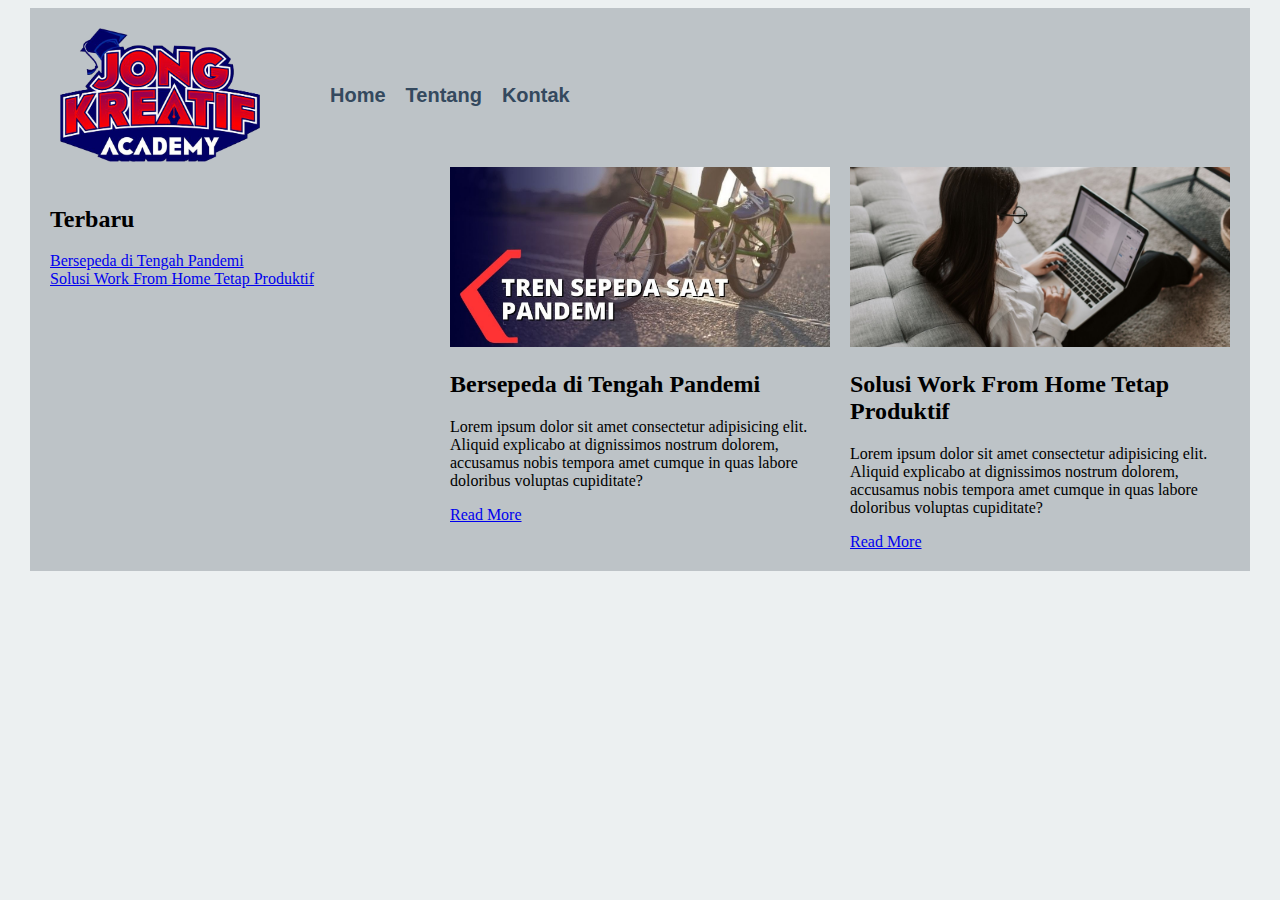
<file: index.html>
<!DOCTYPE html>
<html lang="en">
  <head>
    <link rel="stylesheet" href="styles.css" />
    <title>Wrapper dan Container</title>
  </head>
  <body>
    <!-- Header -->
    <div id="header" class="header">
      <div class="container">
        <div id="logo">
          <img src="logo.png" alt="" />
        </div>

        <div id="menu">
          <ul>
            <li><a href="index.html">Home</a></li>
            <li><a href="#">Tentang</a></li>
            <li><a href="#">Kontak</a></li>
          </ul>
        </div>
      </div>
    </div>

    <!-- Artikel -->
    <div class="wrapper">
      <div class="container">
        <div class="content">
          <div class="blog-content">
            <div class="image-box">
              <img src="sepeda.jpg" alt="" />
            </div>
            <div class="text-box">
              <h2>Bersepeda di Tengah Pandemi</h2>
              <p>
                Lorem ipsum dolor sit amet consectetur adipisicing elit. Aliquid
                explicabo at dignissimos nostrum dolorem, accusamus nobis
                tempora amet cumque in quas labore doloribus voluptas
                cupiditate?
              </p>
              <a href="bersepeda-pandemi.html">Read More</a>
            </div>
          </div>

          <div class="blog-content">
            <div class="image-box">
              <img src="wfh.jpg" alt="" />
            </div>
            <div class="text-box">
              <h2>Solusi Work From Home Tetap Produktif</h2>
              <p>
                Lorem ipsum dolor sit amet consectetur adipisicing elit. Aliquid
                explicabo at dignissimos nostrum dolorem, accusamus nobis
                tempora amet cumque in quas labore doloribus voluptas
                cupiditate?
              </p>
              <a href="wfh.html">Read More</a>
            </div>
          </div>
        </div>

        <div class="sidebar">
          <div class="recent-article">
            <h2>Terbaru</h2>

            <ul>
              <li>
                <a href="bersepeda-pandemi.html">Bersepeda di Tengah Pandemi</a>
              </li>
              <li>
                <a href="wfh.html">Solusi Work From Home Tetap Produktif</a>
              </li>
            </ul>
          </div>
        </div>

        <div class="clear"></div>
      </div>
    </div>
  </body>
</html>
</file>
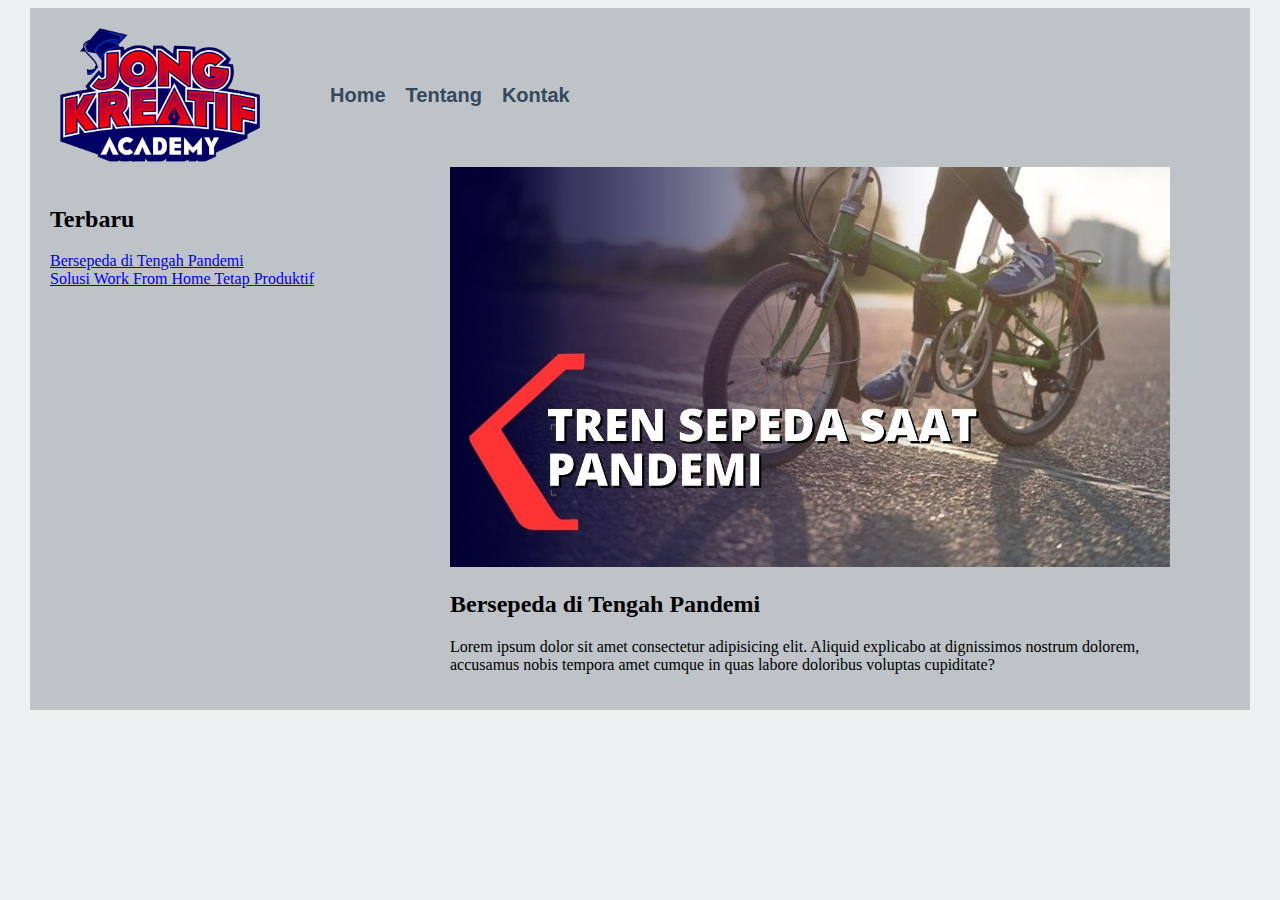
<file: bersepeda-pandemi.html>
<!DOCTYPE html>
<html lang="en">
  <head>
    <link rel="stylesheet" href="styles.css" />
    <title>Wrapper dan Container</title>
  </head>
  <body>
    <!-- Header -->
    <div id="header" class="header">
      <div class="container">
        <div id="logo">
          <img src="logo.png" alt="" />
        </div>

        <div id="menu">
          <ul>
            <li><a href="index.html">Home</a></li>
            <li><a href="#">Tentang</a></li>
            <li><a href="#">Kontak</a></li>
          </ul>
        </div>
      </div>
    </div>

    <!-- Artikel -->
    <div class="wrapper">
      <div class="container">
        <div class="content">
          <div class="blog-single">
            <div class="image-box">
              <img src="sepeda.jpg" alt="" />
            </div>
            <div class="text-box">
              <h2>Bersepeda di Tengah Pandemi</h2>
              <p>
                Lorem ipsum dolor sit amet consectetur adipisicing elit. Aliquid
                explicabo at dignissimos nostrum dolorem, accusamus nobis
                tempora amet cumque in quas labore doloribus voluptas
                cupiditate?
              </p>
            </div>
          </div>
        </div>

        <div class="sidebar">
          <div class="recent-article">
            <h2>Terbaru</h2>

            <ul>
              <li>
                <a href="bersepeda-pandemi.html">Bersepeda di Tengah Pandemi</a>
              </li>
              <li>
                <a href="wfh.html">Solusi Work From Home Tetap Produktif</a>
              </li>
            </ul>
          </div>
        </div>

        <div class="clear"></div>
      </div>
    </div>
  </body>
</html>
</file>
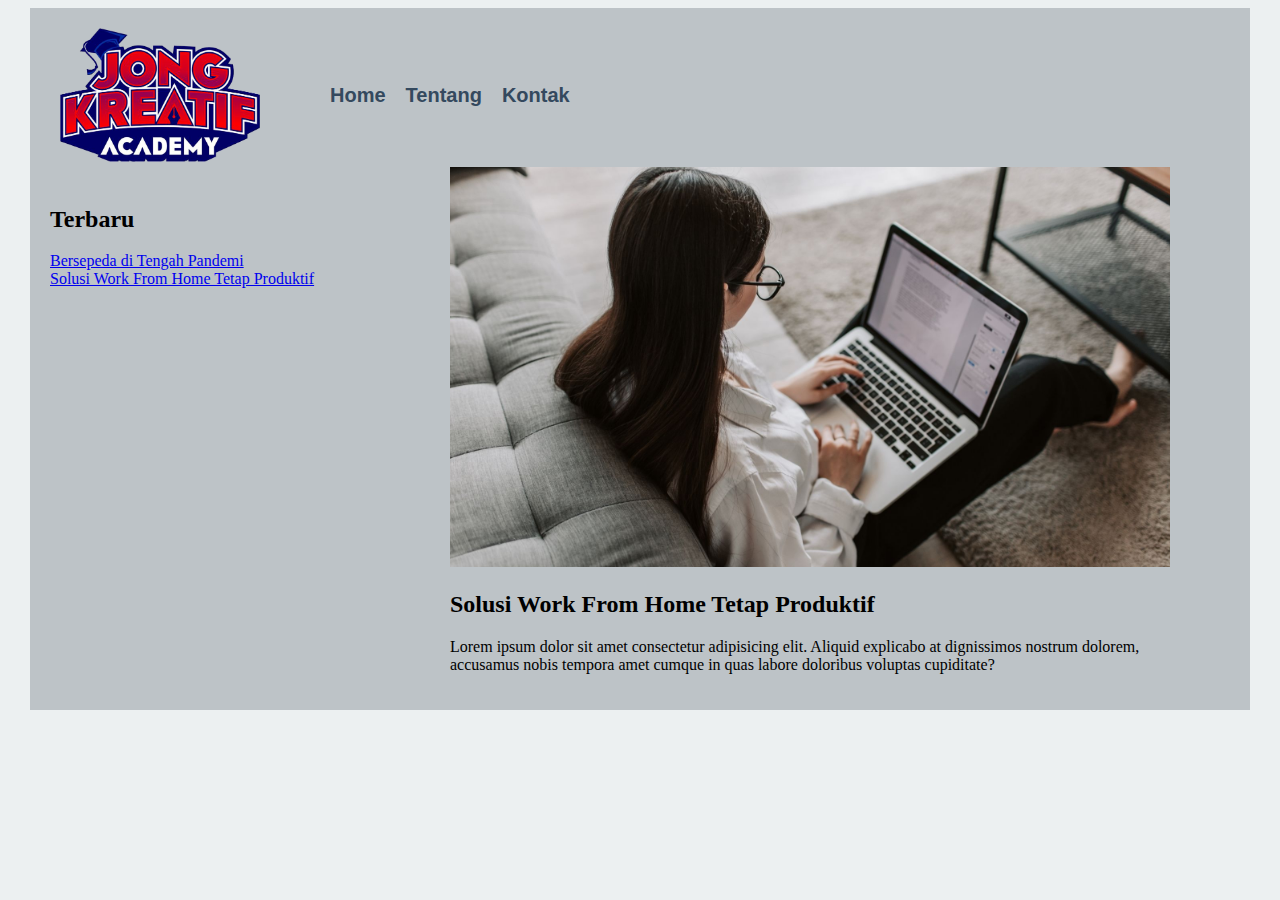
<file: wfh.html>
<!DOCTYPE html>
<html lang="en">
  <head>
    <link rel="stylesheet" href="styles.css" />
    <title>Wrapper dan Container</title>
  </head>
  <body>
    <!-- Header -->
    <div id="header" class="header">
      <div class="container">
        <div id="logo">
          <img src="logo.png" alt="" />
        </div>

        <div id="menu">
          <ul>
            <li><a href="index.html">Home</a></li>
            <li><a href="#">Tentang</a></li>
            <li><a href="#">Kontak</a></li>
          </ul>
        </div>
      </div>
    </div>

    <!-- Artikel -->
    <div class="wrapper">
      <div class="container">
        <div class="content">
          <div class="blog-single">
            <div class="image-box">
              <img src="wfh.jpg" alt="" />
            </div>
            <div class="text-box">
              <h2>Solusi Work From Home Tetap Produktif</h2>
              <p>
                Lorem ipsum dolor sit amet consectetur adipisicing elit. Aliquid
                explicabo at dignissimos nostrum dolorem, accusamus nobis
                tempora amet cumque in quas labore doloribus voluptas
                cupiditate?
              </p>
            </div>
          </div>
        </div>

        <div class="sidebar">
          <div class="recent-article">
            <h2>Terbaru</h2>

            <ul>
              <li>
                <a href="bersepeda-pandemi.html">Bersepeda di Tengah Pandemi</a>
              </li>
              <li>
                <a href="wfh.html">Solusi Work From Home Tetap Produktif</a>
              </li>
            </ul>
          </div>
        </div>

        <div class="clear"></div>
      </div>
    </div>
  </body>
</html>
</file>
<file: styles.css>
body {
  background-color: #ecf0f1;
}

/* .wrapper {
  background: grey;
} */

.container {
  width: 1200px;
  margin: auto;
  padding-right: 10px;
  padding-left: 10px;
  background-color: #bdc3c7;
}

.sidebar {
  width: 400px;
  float: left;
}

.content {
  width: 800px;
  float: right;
}

.clear {
  clear: both;
}

#logo {
  float: left;
  width: 200px;
  height: auto;
  padding: 20px;
}

#logo img {
  max-width: 100%;
  height: auto;
}

#menu {
  padding-top: 60px;
  padding-bottom: 60px;
  float: right;
  width: 960px;
}

#menu li {
  float: left;
  list-style: none;
  margin-left: 10px;
  margin-right: 10px;
}

#menu li a {
  font-family: Verdana, Geneva, Tahoma, sans-serif;
  color: #34495e;
  font-size: 20px;
  font-weight: bold;
  text-decoration: none;
}

.blog-content {
  float: left;
  max-width: 380px;
  margin-right: 10px;
  margin-left: 10px;
  margin-bottom: 20px;
}

.blog-content img {
  width: 100%;
  height: 180px;
  object-fit: cover;
}

.recent-article {
  padding-left: 10px;
  padding-right: 10px;
}

.recent-article ul {
  padding: 0;
  margin: 0;
  list-style: none;
}

/* Artikel Single */
.blog-single {
  float: left;
  max-width: 720px;
  margin-right: 10px;
  margin-left: 10px;
  margin-bottom: 20px;
}

.blog-single img {
  width: 100%;
  height: 400px;
  object-fit: cover;
}
</file>
